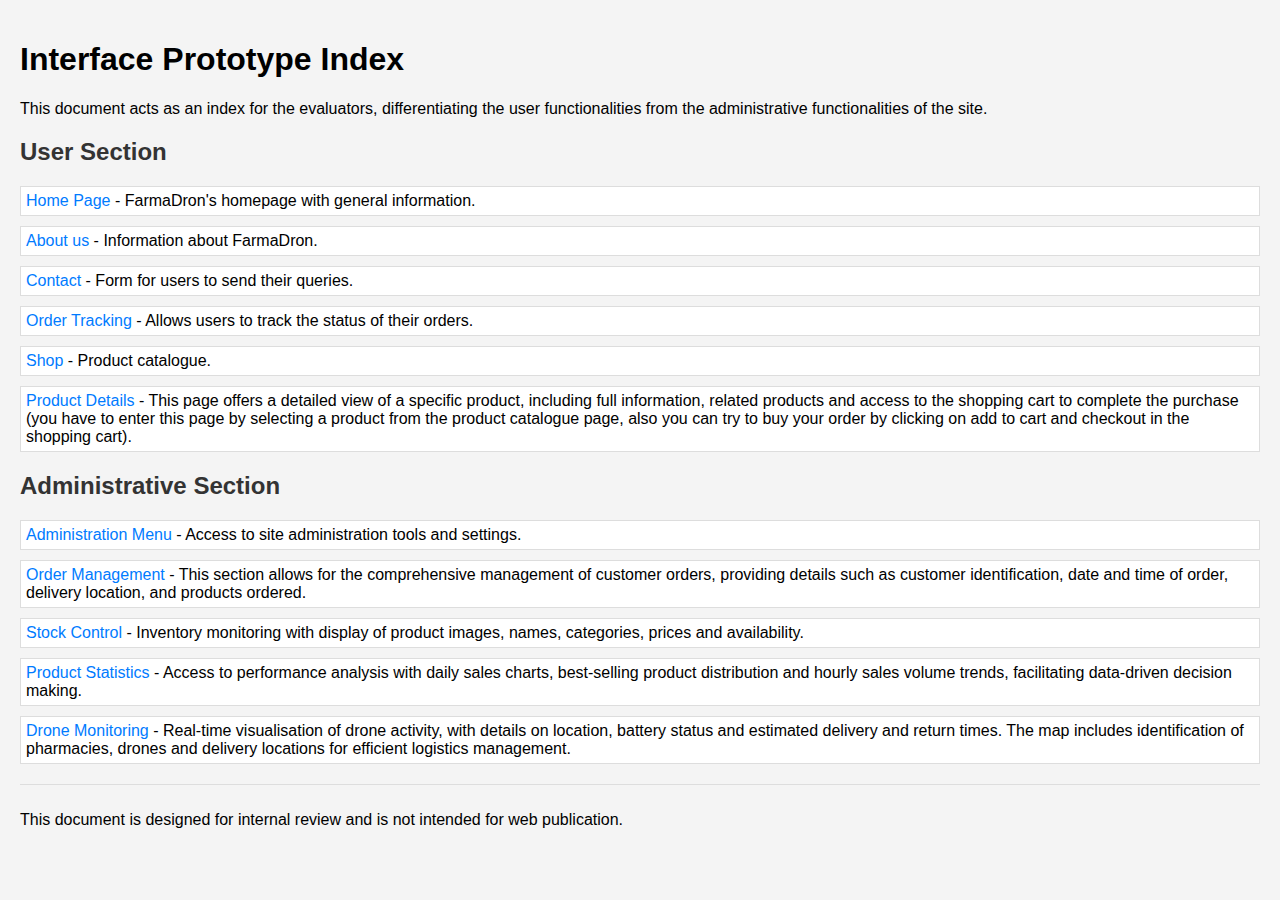
<file: index.html>
<!DOCTYPE html>
<html lang="es">
<head>
    <meta charset="UTF-8">
    <title>Interface Prototype Index</title>
    <style>
        body {
            font-family: Arial, sans-serif;
            margin: 0;
            padding: 20px;
            background-color: #f4f4f4;
        }
        h2 {
            color: #333;
        }
        nav ul {
            list-style-type: none;
            padding: 0;
        }
        nav li {
            margin: 10px 0;
            padding: 5px;
            background-color: #fff;
            border: 1px solid #ddd;
        }
        nav li a {
            text-decoration: none;
            color: #007bff;
        }
        nav li a:hover {
            text-decoration: underline;
        }
        footer {
            margin-top: 20px;
            padding-top: 10px;
            border-top: 1px solid #ddd;
        }
    </style>
</head>
<body>
    <h1>Interface Prototype Index</h1>
    <p>This document acts as an index for the evaluators, differentiating the user functionalities from the administrative functionalities of the site.</p>
    
    <section>
        <h2>User Section</h2>
        <nav>
            <ul>
                <li><a href="home.html">Home Page</a> - FarmaDron's homepage with general information.</li>
                <li><a href="about.html">About us</a> - Information about FarmaDron.</li>
                <li><a href="contact.html">Contact</a> - Form for users to send their queries.</li>
                <li><a href="seguimiento.html">Order Tracking</a> - Allows users to track the status of their orders.</li>
                <li><a href="shop.html">Shop</a> - Product catalogue.</li>
                <li><a href="shop-single.html">Product Details</a> - This page offers a detailed view of a specific product, including full information, related products and access to the shopping cart to complete the purchase (you have to enter this page by selecting a product from the product catalogue page, also you can try to buy your order by clicking on add to cart and checkout in the shopping cart).</li>
            </ul>
        </nav>
    </section>

    <section>
        <h2>Administrative Section</h2>
        <nav>
            <ul>
                <li><a href="admin_menu.html">Administration Menu</a> - Access to site administration tools and settings.</li>
                <li><a href="admin_pedidos.html">Order Management</a> - This section allows for the comprehensive management of customer orders, providing details such as customer identification, date and time of order, delivery location, and products ordered.</li>
                <li><a href="admin_stock.html">Stock Control</a> - Inventory monitoring with display of product images, names, categories, prices and availability.</li>  
                <li><a href="admin_estadisticas.html">Product Statistics</a> - Access to performance analysis with daily sales charts, best-selling product distribution and hourly sales volume trends, facilitating data-driven decision making.</li>
                <li><a href="admin_activity.html">Drone Monitoring</a> - Real-time visualisation of drone activity, with details on location, battery status and estimated delivery and return times. The map includes identification of pharmacies, drones and delivery locations for efficient logistics management.</li>                                    
            </ul>
        </nav>
    </section>
    
    <footer>
        <p>This document is designed for internal review and is not intended for web publication.</p>
    </footer>
</body>
</html>
</file>
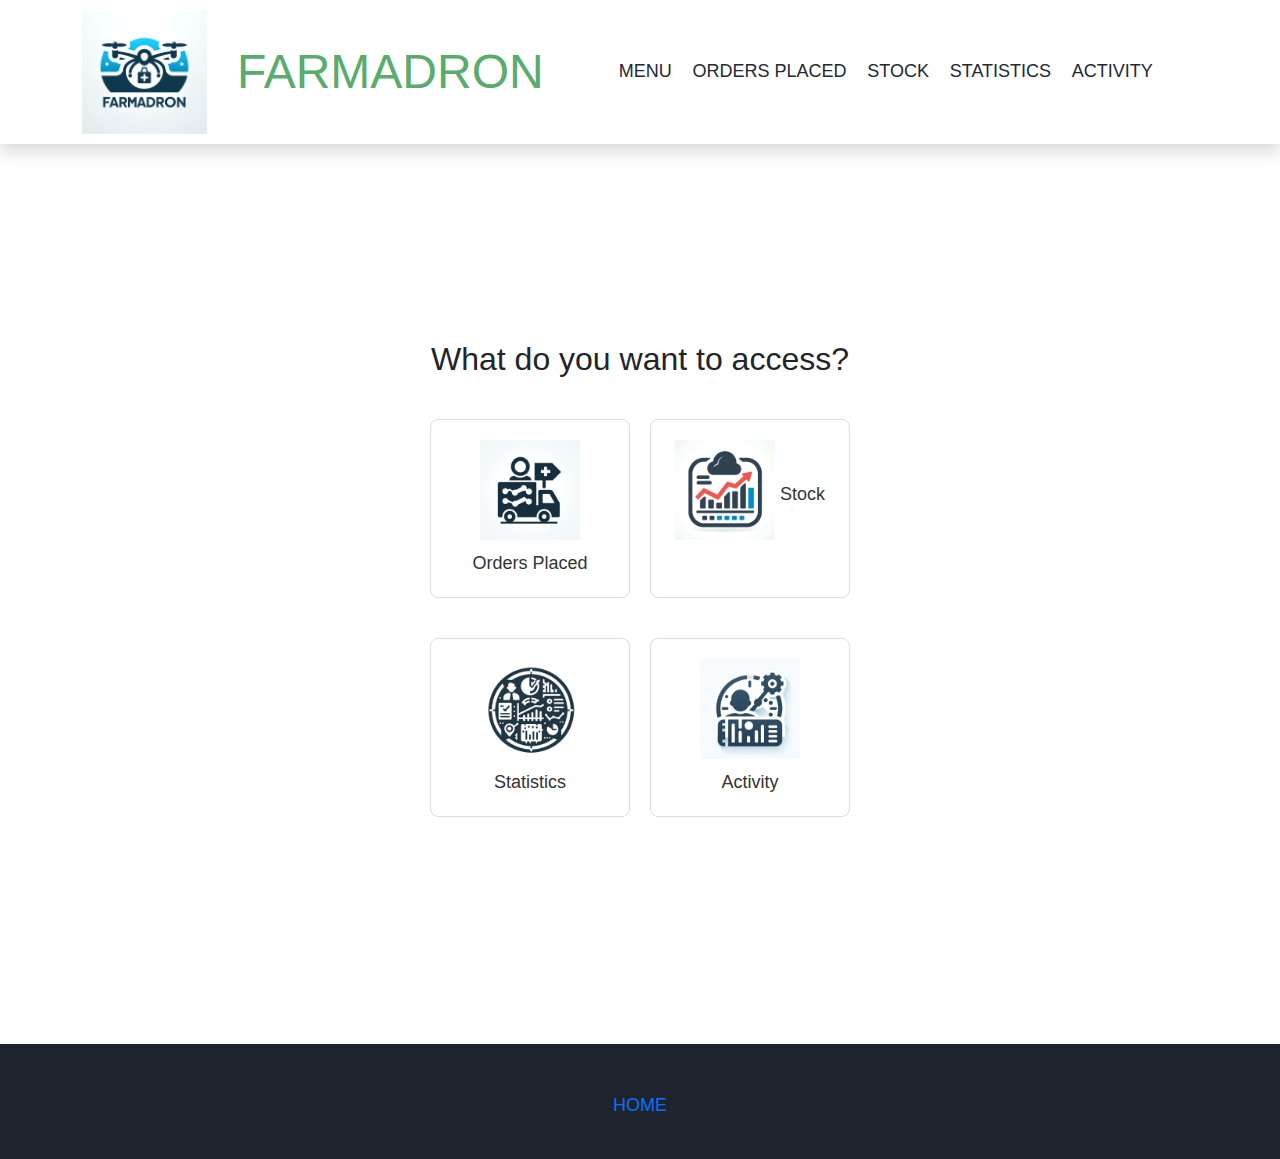
<file: admin_menu.html>
<!DOCTYPE html>
<html lang="en">
<head>
    <meta charset="UTF-8">
    <meta name="viewport" content="width=device-width, initial-scale=1.0">
    <title>Administrador - Menú Principal</title>
    <link rel="stylesheet" href="assets/css/custom.css"> 
    <link rel="stylesheet" href="assets/css/bootstrap.min.css">
    <link rel="stylesheet" href="assets/css/templatemo.css">
    <link rel="stylesheet" href="assets/css/custom.css">
    <link rel="stylesheet" href="assets/css/carrito.css">
    <link rel="stylesheet" href="assets/css/admin_pedidos.css">
    <link rel="stylesheet" href="assets/css/fontawesome.min.css">
</head>


<body>
    
    <!-- Close Top Nav -->


    <!-- Header -->
    <nav class="navbar navbar-expand-lg navbar-light shadow">
        <div class="container d-flex justify-content-between align-items-center">

            <img src="assets/img/logo.png" alt="Logo FARMADRON" style="height: 125px;">

            <a class="navbar-brand text-success logo h1 align-self-center" href="home.html">
                FARMADRON
            </a>

            <button class="navbar-toggler border-0" type="button" data-bs-toggle="collapse" data-bs-target="#templatemo_main_nav" aria-controls="navbarSupportedContent" aria-expanded="false" aria-label="Toggle navigation">
                <span class="navbar-toggler-icon"></span>
            </button>

            <div class="align-self-center collapse navbar-collapse flex-fill  d-lg-flex justify-content-lg-between" id="templatemo_main_nav">
                <div class="flex-fill">
                    <ul class="nav navbar-nav d-flex justify-content-between mx-lg-auto">
                        
                        <li class="nav-item">
                            <a class="nav-link" href="admin_menu.html">MENU </a>
                        </li>
                        <li class="nav-item">
                            <a class="nav-link" href="admin_pedidos.html">ORDERS PLACED </a>
                        </li>
                        <li class="nav-item">
                            <a class="nav-link" href="admin_stock.html">STOCK </a>
                        </li>
                        <li class="nav-item">
                            <a class="nav-link" href="admin_estadisticas.html">STATISTICS </a>
                        </li>
                        <li class="nav-item">
                            <a class="nav-link" href="admin_activity.html">ACTIVITY </a>
                        </li>
                        
                        
                    </ul>
                </div>
            </div>

        </div>
    </nav>
    <div class="admin-menu">
        <h2>What do you want to access?</h2>
        <div class="menu-row">
            <div class="menu-item">
                <a href="admin_pedidos.html">
                    <img src="assets/img/admin_orders.png" alt="Orders Placed">
                    <span>Orders Placed</span>
                </a>
            </div>
            <div class="menu-item">
                <a href="admin_stock.html">
                    <img src="assets/img/admin_stock.png" alt="Stock">
                    <span>Stock</span>
                </a>
            </div>
        </div>
        <div class="menu-row">
            <div class="menu-item">
                <a href="admin_estadisticas.html">
                    <img src="assets/img/admin_stats.png" alt="Statistics">
                    <span>Statistics</span>
                </a>
            </div>
            <div class="menu-item">
                <a href="admin_activity.html">
                    <img src="assets/img/admin_activity.png" alt="Activity">
                    <span>Activity</span>
                </a>
            </div>
        </div>
    </div>
    <div class="w-100 bg-black py-3">
        <div class="container">
            <div class="row pt-2">
                <div class="col-12">
                    <p class="text-left text-light">
                        
                        <li class="nav-item">
                            <a class="nav-link" href="home.html">HOME</a>
                        </li>
                    </p>
                </div>
            </div>
        </div>
    </div>
</body>
</html>
</file>
<file: assets/css/custom.css>
/*
Custom Css
*/
/* Estilo para el contenedor del logo y el texto */
.navbar-brand {
    display: flex;
    align-items: center;
}

/* Estilo para el logo */
.logo-image {
    height: 125px; /* O el tamaño que desees */
    margin-right: 0;
}

/* Estilo para el contenedor del logo y el texto */
.navbar-brand {
    display: flex;
    align-items: center;
    margin: 30px;
}


.chart-container {
    display: flex;
    justify-content: center;
    align-items: center;
    height: 100vh;
    width: 50%; /* Ajusta esto según tus necesidades */
    margin: 0 auto;
}

.chart-container canvas {
    width: 100%; /* Hace que el gráfico se expanda para llenar el contenedor */
    height: auto;
}

.chart-container h2 {
    margin-right: 120px; /* Ajusta este valor a lo que consideres adecuado */
}

.centered-text {
    text-align: center;
    margin-top: 30px;
}


/* admin_menu.css */
body {
    font-family: Arial, sans-serif;
    text-align: center;
}

.admin-menu {
    display: flex;
    flex-direction: column;
    align-items: center;
    justify-content: center;
    min-height: 100vh;
}

h2 {
    margin-bottom: 30px;
}

.menu-row {
    display: flex;
    justify-content: center;
    margin-bottom: 20px;
}

.menu-item {
    margin: 10px;
    padding: 20px;
    border: 1px solid #ddd;
    border-radius: 8px;
    text-align: center;
    width: 200px;
}

.menu-item img {
    width: 100px;
    height: auto;
    margin-bottom: 10px;
}

.menu-item a {
    text-decoration: none;
    color: #333;
}

.menu-item a:hover {
    color: #007bff;
}
</file>
<file: assets/css/templatemo.css>
/*

TemplateMo 559 Zay Shop

https://templatemo.com/tm-559-zay-shop

---------------------------------------------
Table of contents
------------------------------------------------
1. Typography
2. General
3. Nav
4. Hero Carousel
5. Accordion
6. Shop
7. Product
8. Carousel Hero
9. Carousel Brand
10. Services
11. Contact map
12. Footer
13. Small devices (landscape phones, 576px and up)
14. Medium devices (tablets, 768px and up)
15. Large devices (desktops, 992px and up)
16. Extra large devices (large desktops, 1200px and up)
--------------------------------------------- */




/* Typography */
body, ul, li, p, a, label, input, div {
  font-family: 'Roboto', sans-serif;
  font-size: 18px !important;
  font-weight: 300 !important;
}
.h1 {
  font-family: 'Roboto', sans-serif;
  font-size: 48px !important;
  font-weight: 200 !important;
}
.h2 {
  font-family: 'Roboto', sans-serif;
  font-size: 30px !important;
  font-weight: 300;
}
.h3 {
  font-family: 'Roboto', sans-serif;
  font-size: 22px !important;
}
/* General */
.logo { font-weight: 500 !important;}
.text-warning {  color: #ede861 !important;}
.text-muted { color: #bcbcbc !important;}
.text-success { color: #59ab6e !important;}
.text-light { color: #cfd6e1 !important;}
.bg-dark { background-color: #212934 !important;}
.bg-light { background-color: #e9eef5 !important;}
.bg-black { background-color: #1d242d !important;}
.bg-success { background-color: #59ab6e !important;}
.btn-success {
  background-color: #59ab6e !important;
  border-color: #56ae6c !important;
}
.pagination .page-link:hover {color: #000;}
.pagination .page-link:hover, .pagination .page-link.active {
  background-color: #69bb7e;
  color: #fff;
}
/* Nav */
#templatemo_nav_top { min-height: 40px;}
#templatemo_nav_top * { font-size: .9em !important;}
#templatemo_main_nav a { color: #212934;}
#templatemo_main_nav a:hover { color: #69bb7e;}
#templatemo_main_nav .navbar .nav-icon { margin-right: 20px;}

/* Hero Carousel */
#template-mo-zay-hero-carousel { background: #efefef !important;}
/* Accordion */
.templatemo-accordion a { color: #000;}
.templatemo-accordion a:hover { color: #333d4a;}
/* Shop */
.shop-top-menu a:hover { color: #69bb7e !important;}
/* Product */
.product-wap { box-shadow: 0px 5px 10px 0px rgba(0, 0, 0, 0.10);}
.product-wap .product-color-dot.color-dot-red { background:#f71515;}
.product-wap .product-color-dot.color-dot-blue { background:#6db4fe;}
.product-wap .product-color-dot.color-dot-black { background:#000000;}
.product-wap .product-color-dot.color-dot-light { background:#e0e0e0;}
.product-wap .product-color-dot.color-dot-green { background:#0bff7e;}
.card.product-wap .card .product-overlay {
  background: rgba(0,0,0,.2);
  visibility: hidden;
  opacity: 0;
  transition: .3s;
}
.card.product-wap:hover .card .product-overlay {
  visibility: visible;
  opacity: 1;
}
.card.product-wap a { color: #000;}
#carousel-related-product .slick-slide:focus { outline: none !important;}
#carousel-related-product .slick-dots li button:before {
  font-size: 15px;
  margin-top: 20px;
}
/* Brand */
.brand-img {
  filter: grayscale(100%);
  opacity: 0.5;
  transition: .5s;
}
.brand-img:hover {
  filter: grayscale(0%);
  opacity: 1;
}
/* Carousel Hero */
#template-mo-zay-hero-carousel .carousel-indicators li {
  margin-top: -50px;
  background-color: #59ab6e;
}
#template-mo-zay-hero-carousel .carousel-control-next i,
#template-mo-zay-hero-carousel .carousel-control-prev i {
  color: #59ab6e !important;
  font-size: 2.8em !important;
}
/* Carousel Brand */
.tempaltemo-carousel .h1 {
  font-size: .5em !important;
  color: #000 !important;
}
/* Services */
.services-icon-wap {transition: .3s;}
.services-icon-wap:hover, .services-icon-wap:hover i {color: #fff;}
.services-icon-wap:hover {background: #69bb7e;}
/* Contact map */
.leaflet-control a, .leaflet-control { font-size: 10px !important;}
.form-control { border: 1px solid #e8e8e8;}
/* Footer */
#tempaltemo_footer a { color: #dcdde1;}
#tempaltemo_footer a:hover { color: #68bb7d;}
#tempaltemo_footer ul.footer-link-list li { padding-top: 10px;}
#tempaltemo_footer ul.footer-icons li {
  width: 2.6em;
  height: 2.6em;
  line-height: 2.6em;
}
#tempaltemo_footer ul.footer-icons li:hover {
  background-color: #cfd6e1;
  transition: .5s;
}
#tempaltemo_footer ul.footer-icons li:hover i {
  color: #212934;
  transition: .5s;
}
#tempaltemo_footer .border-light { border-color: #2d343f !important;}
/*
// Extra small devices (portrait phones, less than 576px)
// No media query since this is the default in Bootstrap
*/
/* Small devices (landscape phones, 576px and up)*/
.product-wap .h3, .product-wap li, .product-wap i, .product-wap p {
  font-size: 12px !important;
}
.product-wap .product-color-dot {
  width: 6px;
  height: 6px;
}

@media (min-width: 576px) {
  .tempaltemo-carousel .h1 { font-size: 1em !important;}
}

/*// Medium devices (tablets, 768px and up)*/
@media (min-width: 768px) {
  #templatemo_main_nav .navbar-nav {max-width: 450px;}
 }

/* Large devices (desktops, 992px and up)*/
@media (min-width: 992px) {
  #templatemo_main_nav .navbar-nav {max-width: 550px;}
  #template-mo-zay-hero-carousel .carousel-item {min-height: 30rem !important;}
  .product-wap .h3, .product-wap li, .product-wap i, .product-wap p {font-size: 18px !important;}
  .product-wap .product-color-dot {
    width: 12px;
    height: 12px;
  }
}

/* Extra large devices (large desktops, 1200px and up)*/
@media (min-width: 1200px) {}
</file>
<file: assets/css/carrito.css>
/* Estilos para el ícono del carrito y el badge de cantidad */
#cart-icon {
    position: relative;
    cursor: pointer;
}

#cart-icon .badge {
    position: absolute;
    top: -10px;
    right: -10px;
    transform: translate(50%, -50%);
    border-radius: 50%;
    background-color: #FF4136;
    color: white;
    padding: 5px 10px;
    font-size: 0.75rem;
}

/* Estilos para el panel desplegable del carrito */
.cart-dropdown {
    display: none; /* Inicialmente oculto */
    position: absolute;
    top: 35px; /* Ajusta según sea necesario para posicionar correctamente el carrito */
    right: 0; /* Alinea el panel a la derecha del ícono del carrito */
    width: 700px;
    height: 500px; /* Altura más larga */
    background-color: rgb(244, 246, 246);
    box-shadow: 0 4px 8px rgba(0, 0, 0, 0.1);
    z-index: 1000;
    border-radius: 10px;
    overflow-y: auto; /* Agrega scroll vertical si el contenido es muy largo */
    overflow-x: hidden; /* Previene el desbordamiento horizontal */
}


/* Estilos para la imagen del producto */
#cart-panel #cart-items img {
    width: 150px; /* o puedes establecer un ancho fijo, como 100px */
    max-width: 100%; /* Asegura que la imagen sea responsive y no exceda el ancho del contenedor */
    height: 150px; /* Mantiene la proporción de la imagen */
    max-height: 150px; /* Ajusta esto para cambiar la altura máxima de las imágenes */
}


/* Estilos para el nombre y detalles del producto */
.cart-item h4 {
    font-size: 1.1rem; /* Tamaño más grande para el nombre del producto */
    margin-bottom: 5px; /* Espacio entre el nombre y los detalles */
}

.cart-item-details {
    display: flex;
    justify-content: space-between; /* Separa los elementos de detalle */
    width: 100%;
}

.cart-item-details .quantity {
    font-size: 0.9rem;
    color: #555;
}

.cart-item-details .price {
    font-size: 1.2rem; /* Tamaño de fuente más grande para el precio */
    color: #333;
    font-weight: bold; /* Negrita para resaltar */
}

.cart-item-quantity-select {
    border: 1px solid #007BFF;
    border-radius: 4px;
    padding: 5px;
    width: 60px; /* O el ancho que desees */
    -webkit-appearance: none; /* Remueve el estilo predeterminado en WebKit browsers */
    -moz-appearance: none; /* Remueve el estilo predeterminado en Firefox */
    appearance: none; /* Remueve el estilo predeterminado */
    background: url('path_to_your_down_arrow_icon') no-repeat right center;
    background-size: 20px; /* Tamaño de tu icono de flecha */
  }
  
  /* Es posible que necesites estilos específicos para diferentes navegadores para eliminar por completo el estilo predeterminado de select */
  

.remove-item {
    background-color: #ff4136;
    color: white;
    border: none;
    padding: 5px;
    cursor: pointer;
    border-radius: 3px;
    margin-left: 10px;
}


/* Estilos adicionales para mejorar la usabilidad general */
.cart-dropdown {
    /* ... tus estilos existentes ... */
    padding: 20px; /* Espacio adicional dentro del panel del carrito */
}

/* Ajuste del espacio entre ítems del carrito */
.cart-item {
    padding: 20px 10px;
}

/* Ajustes para el diseño responsivo */
@media (max-width: 768px) {
    .cart-dropdown {
        width: 100%; /* Ancho completo en dispositivos móviles */
    }
}


#checkout-container {
    text-align: center;
    padding: 20px;
}

#checkout-button {
    background-color: #4CAF50; /* Verde */
    color: white;
    padding: 15px 32px;
    text-align: center;
    text-decoration: none;
    display: inline-block;
    font-size: 16px;
    margin: 4px 2px;
    cursor: pointer;
}
</file>
<file: assets/css/admin_pedidos.css>
#orders-table {
    width: 100%;
    border-collapse: collapse;
}

#orders-table th, #orders-table td {
    padding: 15px;
    text-align: left;
    border-bottom: 1px solid #ddd;
}

#orders-table tr:nth-child(even) {
    background-color: #f2f2f2;
}

#orders-table th {
    background-color: #004d40;
    color: white;
}
</file>
